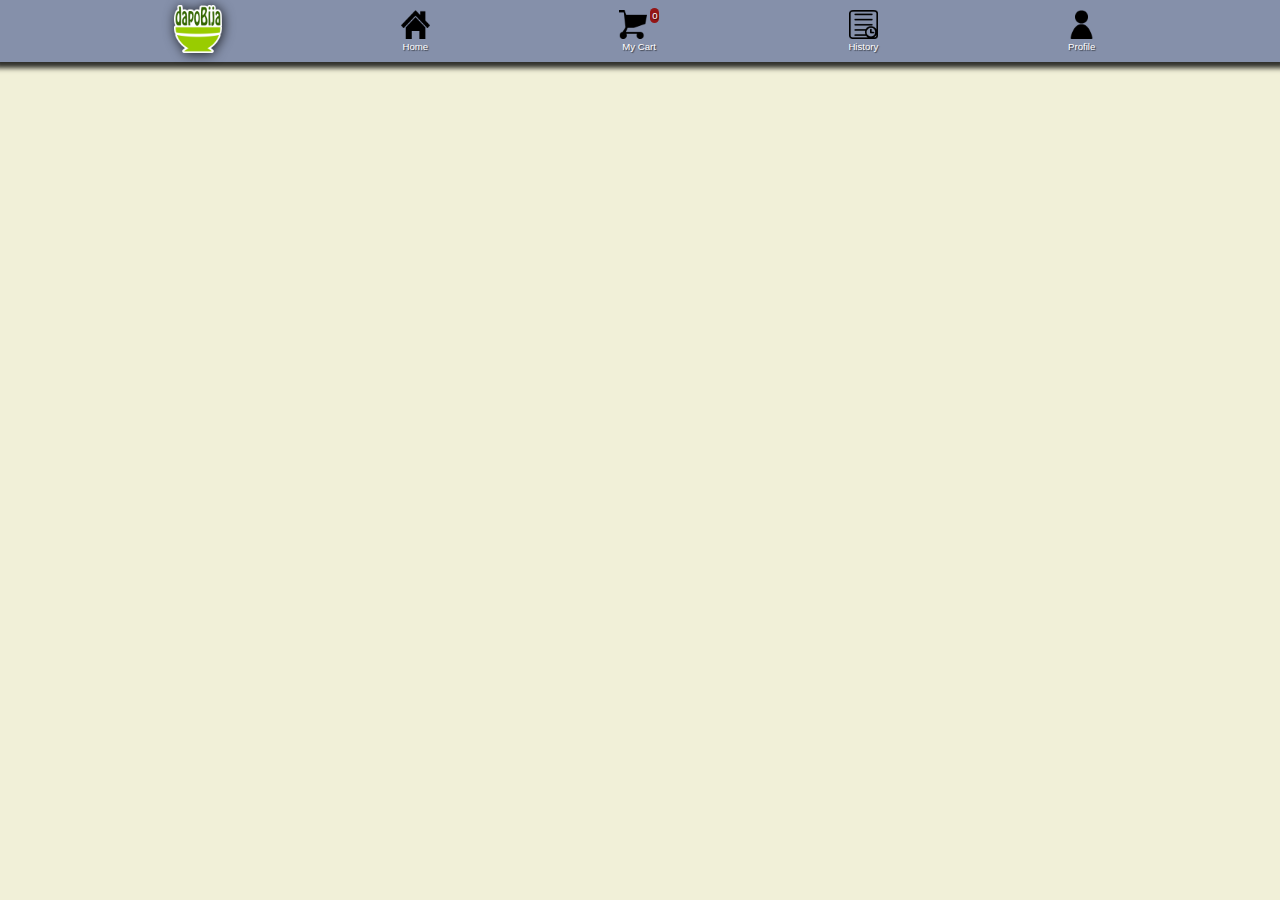
<file: index.html>
<!DOCTYPE html>
<html lang="en">
<head>
    <meta charset="UTF-8">
    <meta name="viewport" content="width=device-width, initial-scale=1.0">
    <title>index</title>
    <link rel="stylesheet" href="css/main.css">
    <script src="js/conn.js"></script>
    <script src="js/main.js"></script>
    <style>
        .theFlyers{
            width: 100%;
            box-shadow: 0px 0px 3px rgba(0,0,0,0.8);
            color: #b0bd88;
        }
    </style>
</head>
<body id="theBody">
    <header>
        <nav>
            <div id="logoContainer">
                <img id="theLogo" src="img/dapoBija.png">
            </div>
            <div class="navBtn" onclick="gotoPage('index.html')">
                <img class="navLogo" src="img/homeBtn.png">
                <div class="subBtn">Home</div>
            </div>
            <div class="navBtn" onclick="gotoPage('carts.html')">
                <img class="navLogo" src="img/cartBtn.png">
                <span id="cartNum" class="smlNum">0</span>
                <div class="subBtn">My Cart</div>
            </div>
            <div class="navBtn" onclick="gotoPage('history.html')">
                <img class="navLogo" src="img/historyBtn.png">
                <div class="subBtn">History</div>
            </div>
            <div class="navBtn" onclick="gotoPage('profile.html')">
                    <img class="navLogo" src="img/profileBtn.png">
                    <div class="subBtn">Profile</div>
                </div>
        </nav>
    </header>
    <div id="mainContainer">
        <div id="ads"></div>
    </div>
    <script>
        localStorage.removeItem("stall");
        function getFlyers(){
            xPost(
            processorLink,
            "mainContent=flyers&id=1",
            function(trig){
                var stalls = JSON.parse(trig);
                for(var rr = 1;rr<=Object.keys(stalls).length;rr++){
                _cr("ads","div","addsContainer"+rr);
                _cr("addsContainer"+rr,"h1","Ftitle"+rr);
                _("Ftitle"+rr).innerText = stalls[rr].name;
                _cr("addsContainer"+rr,"img","theFlyers"+rr);
                _("theFlyers"+rr).setAttribute("class", "theFlyers");
                _("theFlyers"+rr).src = imgLink + "flyers/" + stalls[rr].links;
                _cr("addsContainer"+rr,"input","gotoFlyers"+rr);
                _("gotoFlyers"+rr).setAttribute("value", "Go to This Stall");
                _("gotoFlyers"+rr).setAttribute("class", "btn");
                _("gotoFlyers"+rr).setAttribute("onclick", "gotoStall('main.html','"+stalls[rr].id+"')");
                }
            }
        )
        }
        getFlyers();
        function updateCart(){
    if(localStorage.getItem("carts")){
        var a = JSON.parse(localStorage.getItem("carts"));
        _("cartNum").innerText = Object.keys(a["orders"]).length;
        }
    }
    updateCart();
    </script>
    <footer>
    </footer>
</body>
</html>
</file>
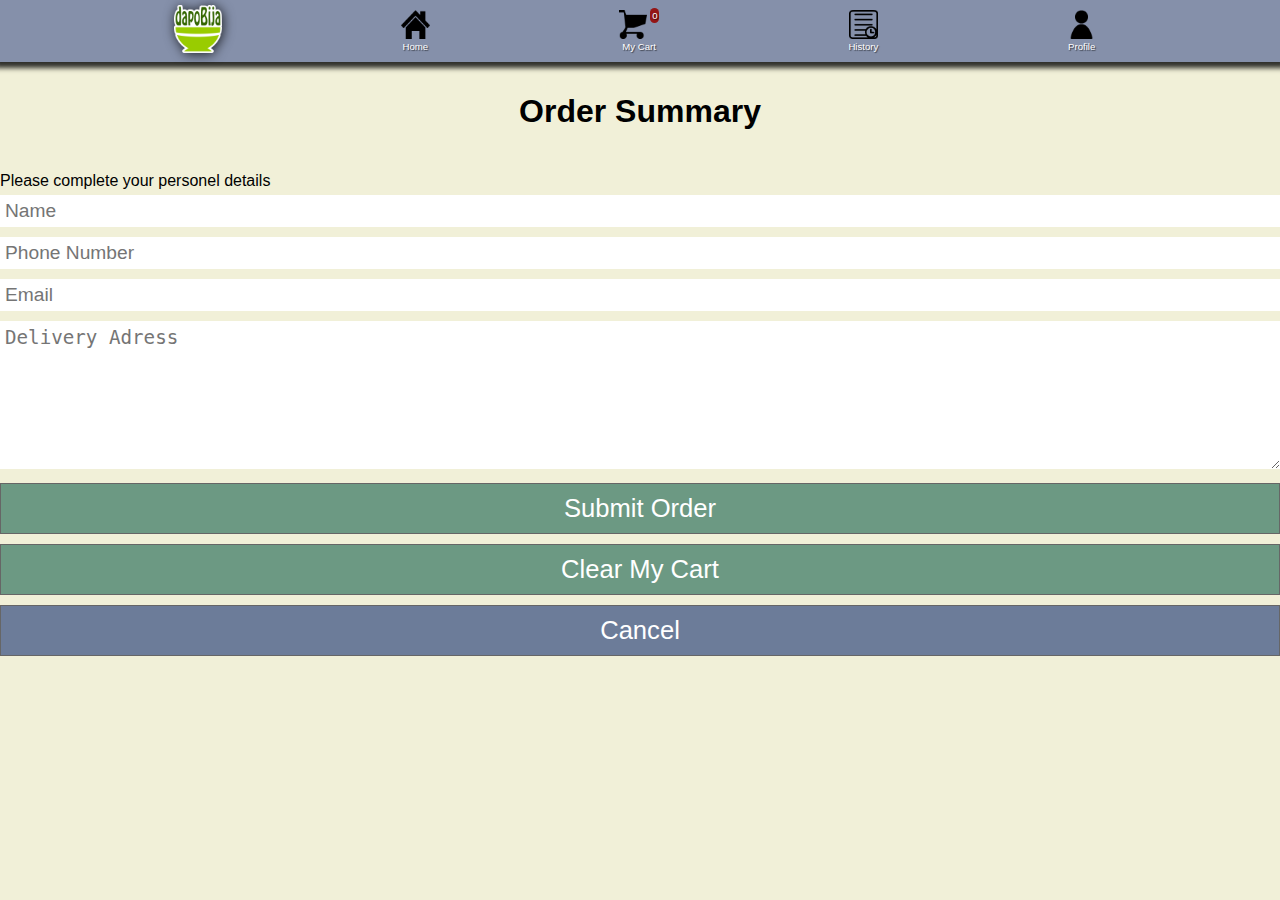
<file: carts.html>
<!DOCTYPE html>
<html lang="en">
<head>
    <meta charset="UTF-8">
    <meta name="viewport" content="width=device-width, initial-scale=1.0">
    <title>carts</title>
    <link rel="stylesheet" href="css/main.css">
    <script>window.name = "cart";</script>
    <script src="js/conn.js"></script>
    <script src="js/main.js"></script>
    <style>
        table{
            table-layout: auto;
        }
        tr td:nth-child(3), tr td:nth-child(5) {
            text-align: right;
        }
        #orderTable{
            border-collapse: collapse;
            width: 100%;
            padding: 5px;
        }
        #orderTable th{
            text-align: center;
            padding: 3px 5px;
            font-size: 0.8rem;
            background: #bbb;
        }
        #userDetails_form{
            color: #000;
            padding: 5px;
            margin: 8px;
        }
        #listContainer{
            padding: 5px;
            margin: 5px;
        }
        .orderLst_td{
            font-size: 0.8rem;
            text-align: left;
            background: rgb(255, 255, 255);
        }
        .prdtQty{
            text-align: center;
        }
        .subTotal{
            text-align: right;
            font-size: 1rem;
            border-bottom: 1px solid #000;
            border-top: 1px solid #666;
            background: rgb(255, 255, 255);
        }
        .opt_td{
            font-size: 0.6rem;
            text-align: left;
            background: rgb(255, 255, 255);
        }
        .optQty{
            text-align: center;
        }
        .gTotal{
            font-size: 1.8rem;
            text-align: right;
            border-bottom: 5px solid #666;
        }
        .cancelOrder{
            padding: 5px;
            font-size: 0.8rem;
            background: rgb(255, 255, 255);
        }
        .cancelBtn{
            border-radius: 5px;
            background: #f1b1b1;
            box-shadow: 0px 0px 3px 1px rgba(0,0,0,0.8);
            padding: 5px;
        }
        .cancelDIV{
            width: 100%;
            display: flex;
            justify-content: flex-end;
            padding: 5px;
        }
        .saperateBar{
            border-bottom: 2px solid #000;
        }
    </style>
</head>
<body>
    <header>
        <nav>
            <div id="logoContainer">
                <img id="theLogo" src="img/dapoBija.png">
            </div>
            <div class="navBtn" onclick="gotoPage('index.html')">
                <img class="navLogo" src="img/homeBtn.png">
                <div class="subBtn">Home</div>
            </div>
            <div class="navBtn" onclick="gotoPage('carts.html')">
                <img class="navLogo" src="img/cartBtn.png">
                <span id="cartNum" class="smlNum">0</span>
                <div class="subBtn">My Cart</div>
            </div>
            <div class="navBtn" onclick="gotoPage('history.html')">
                <img class="navLogo" src="img/historyBtn.png">
                <div class="subBtn">History</div>
            </div>
            <div class="navBtn" onclick="gotoPage('profile.html')">
                    <img class="navLogo" src="img/profileBtn.png">
                    <div class="subBtn">Profile</div>
                </div>
            
        </nav>
    </header>
    <div id="mainContainer">
        <h1>Order Summary</h1>
        <div id="listContainer">
            <div id="listTables"></div>
            <div id="delivery"></div>
            <div id="listContainerGtotal"></div>
        </div>
        <div id="userDetail">
            <div id="caption1_form">Please complete your personel details</div>
            <input type="text" id="userName" name="userName" placeholder="Name">
            <input type="text" id="phone" name="phone" placeholder="Phone Number">
            <input type="text" id="email" name="email" placeholder="Email">
            <textarea id="address" name="address" rows="6" placeholder="Delivery Adress"></textarea>
            <input type="button" id="submit_order" name="submit_order" value="Submit Order" class="btn" onclick="submitOrder()">
            <input type="button" id="clearCart" name="clearCart" value="Clear My Cart" class="btn" onclick="clearCart()">
            <input class="btn cancel" type="button" value="Cancel" id="cancel" name="cancel" onclick="gotoPage('index.html')">
            <input type="hidden" id="orderList" name="orderList" >
        </div>
    </div>
<script>
var lStore = JSON.parse(localStorage.getItem("carts"));
var userData = JSON.parse(localStorage.getItem("user"));
_("userName").value = userData.username;
_("phone").value = userData.contactNum;
_("email").value = userData.email;
_("address").value = userData.address;
var localFile = localStorage.getItem("carts");
_cr("listContainerGtotal","div","gTotal");
 function listingOrder(){
    if(Object.keys(JSON.parse(localFile).orders).length){
    var cartXproduct = "cart="+localFile;
    xPost(processorLink,
    cartXproduct,
    function(trig){
        var JcartLS = JSON.parse(localFile);
        var JcartXP = JSON.parse(trig);

        _cr("listTables","table","orderTable");
        
        
        for(var ordLst = 1; ordLst<=Object.keys(JcartXP).length;ordLst++){
        var countItem = 0;
        var countOpt = 0;
            var prdtPrice = JcartXP[ordLst]["price"];
            var prdtQty = JcartLS["orders"][ordLst]["qty"];
            
            _cr("orderTable","tr","tr-1"+ordLst);
            _cr("tr-1"+ordLst,"td","td-1"+ordLst);
            _("td-1"+ordLst).innerHTML = '&nbsp';
            _("td-1"+ordLst).setAttribute("class", "saperateBar");
            _("td-1"+ordLst).setAttribute("colspan", "5");
            
            _cr("orderTable","tr","tr0h"+ordLst);
            _cr("tr0h"+ordLst,"th","td1h"+ordLst);
            _("td1h"+ordLst).innerHTML = "Product ID";
            _cr("tr0h"+ordLst,"th","td2h"+ordLst);
            _("td2h"+ordLst).innerHTML = "Product Name";
            _cr("tr0h"+ordLst,"th","td3h"+ordLst);
            _("td3h"+ordLst).innerHTML = "Unit Price";
            _cr("tr0h"+ordLst,"th","td4h"+ordLst);
            _("td4h"+ordLst).innerHTML = "Qty";
            _cr("tr0h"+ordLst,"th","td5h"+ordLst);
            _("td5h"+ordLst).innerHTML = "Total";
            
            _cr("orderTable","tr","tr1"+ordLst);
            _cr("tr1"+ordLst,"td","td1"+ordLst);
            _("td1"+ordLst).setAttribute("class","orderLst_td");
            _("td1"+ordLst).innerHTML = JcartXP[ordLst]["productID"];
            _cr("tr1"+ordLst,"td","td2"+ordLst);
            _("td2"+ordLst).setAttribute("class","orderLst_td");
            _("td2"+ordLst).innerHTML = JcartXP[ordLst]["productName"];
            _cr("tr1"+ordLst,"td","td3"+ordLst);
            _("td3"+ordLst).setAttribute("class","orderLst_td");
            _("td3"+ordLst).innerHTML = numRM(prdtPrice);
            _cr("tr1"+ordLst,"td","td4"+ordLst);
            _("td4"+ordLst).setAttribute("class","orderLst_td prdtQty");
            _("td4"+ordLst).innerHTML = prdtQty;
            _cr("tr1"+ordLst,"td","td5"+ordLst);
            _("td5"+ordLst).setAttribute("class","orderLst_td");
            _("td5"+ordLst).innerHTML = numRM(prdtPrice * prdtQty);
            countItem += Number(prdtPrice) * Number(prdtQty);
            if(JcartXP[ordLst]["opt"] != "false"){
                for(var t = 1;t<=Object.keys(JcartXP[ordLst]["opt"]).length;t++){
                    var optPrice = JcartXP[ordLst]["opt"][t]["price"];
                    var optQty = JcartLS["orders"][ordLst]["opt"][t]["optQty"];
                    var optID = JcartLS["orders"][ordLst]["opt"][t]["optID"];
                    _cr("orderTable","tr","tr"+"-opt"+t+optID);
                    _cr("tr"+"-opt"+t+optID,"td","td1"+"-opt"+t+optID);
                    _("td1"+"-opt"+t+optID).setAttribute("class","opt_td");
                    _("td1"+"-opt"+t+optID).innerHTML = "";
                    _cr("tr"+"-opt"+t+optID,"td","td2"+"-opt"+t+optID);
                    _("td2"+"-opt"+t+optID).setAttribute("class","opt_td");
                    _("td2"+"-opt"+t+optID).innerHTML = JcartXP[ordLst]["opt"][t]["optionName"];
                    _cr("tr"+"-opt"+t+optID,"td","td3"+"-opt"+t+optID);
                    _("td3"+"-opt"+t+optID).setAttribute("class","opt_td");
                    _("td3"+"-opt"+t+optID).innerHTML = numRM(optPrice);
                    _cr("tr"+"-opt"+t+optID,"td","td4"+"-opt"+t+optID);
                    _("td4"+"-opt"+t+optID).setAttribute("class","opt_td optQty");
                    _("td4"+"-opt"+t+optID).innerHTML = optQty;
                    _cr("tr"+"-opt"+t+optID,"td","td5"+"-opt"+t+optID);
                    _("td5"+"-opt"+t+optID).setAttribute("class","opt_td");
                    _("td5"+"-opt"+t+optID).innerHTML = numRM(optPrice * optQty);
                    countOpt += optPrice * optQty;
                }
                
            }
        
        _cr("orderTable","tr","tr6"+ordLst);
        _cr("tr6"+ordLst,"td","td6"+ordLst);
        _("td6"+ordLst).setAttribute("colspan", "5");
        _("td6"+ordLst).setAttribute("class", "subTotal");
        _("td6"+ordLst).innerHTML = numRM(countItem + countOpt);

        _cr("orderTable","tr","tr01"+ordLst);
        _cr("tr01"+ordLst,"td","td01"+ordLst);
        _("td01"+ordLst).setAttribute("class", "cancelOrder");
        _("td01"+ordLst).setAttribute("colspan", "5");
        _cr("td01"+ordLst,"div","cancelDIV"+ordLst);
        _("cancelDIV"+ordLst).setAttribute("class", "cancelDIV");
        _cr("cancelDIV"+ordLst,"div","cancelOrder"+ordLst);
        _("cancelOrder"+ordLst).innerHTML = 'Remove';
        _("cancelOrder"+ordLst).setAttribute("class", "cancelBtn");
        _("cancelOrder"+ordLst).setAttribute("onclick","removeList("+ordLst+")");
        }
        var GrandTot = 0;
        for(var ot=1; ot<= Object.keys(JcartXP).length; ot++){
            GrandTot += parseFloat(_("tr6"+ot).innerText.split(" ")[1]);
        }
        _cr("orderTable","tr","tr-1"+ordLst);
        _cr("tr-1"+ordLst,"td","td-1"+ordLst);
        _("td-1"+ordLst).innerHTML = '&nbsp';
        _("td-1"+ordLst).setAttribute("class", "saperateBar");
        _("td-1"+ordLst).setAttribute("colspan", "5");

        
        gTotal.setAttribute("class", "gTotal");
        gTotal.innerHTML = numRM(GrandTot);
        deliveryFees();
    });
    }else{
    listContainer.innerHTML = "Your Cart is empty.";
    userDetail.style.display = "none";
    }
    
}
listingOrder();
function removeList(listNum){
    var n = JSON.parse(localStorage.getItem("carts"));
    var totalList = Object.keys(n.orders).length;
    for(var fs=1;fs<=totalList;fs++){
        if(fs == listNum){
            delete n.orders[listNum];
        }
    }
    for(var db=listNum;db <= Object.keys(n.orders).length;db++){
        n.orders[db] = n.orders[db+1];
    }
    localStorage.setItem("carts",JSON.stringify(n));
    location.reload();
}
function updateCart(){
    if(localStorage.getItem("carts")){
        var a = JSON.parse(localStorage.getItem("carts"));
        _("cartNum").innerText = Object.keys(a["orders"]).length;
    }
}
updateCart();
function clearCart(){
    localStorage.removeItem("carts");
    location.reload();
}
function submitOrder(){

    if(userName.value == "" || phone.value == "" || address.value == ""){
        alert("Pleae complete the form.\nThank you.");
    }else{
    lStore["username"] = userName.value;
    lStore["contactNum"] = phone.value;
    lStore["email"] = email.value;
    lStore["address"] = address.value;
    lStore["idKey"] = userData.idKey;
    lStore["dateOrder"] = todayDate;
    lStore["timeOrder"] = todayTime;
    var orderSubmit = "submit_order="+JSON.stringify(lStore);
    xPost(processorLink,
    orderSubmit,
    function(trig){
        if(trig == "true"){
            localStorage.removeItem("carts");
            userData.username = _("userName").value;
            userData.address = _("address").value;
            userData.contactNum = _("phone").value;
            userData.email = _("email").value;
            localStorage.setItem("user",JSON.stringify(userData));
            alert("Your Order has been submitted to the system. Thank you.");
            window.location.href = "history.html";
        }else{
            alert("Order Submission failed.");
        }
    }
    )
}
}

function deliveryFees(){
    var lgg = JSON.parse(localStorage.getItem("carts"));
    var yss = 0;
    for(var ij=1;ij<=Object.keys(lgg.orders).length;ij++){
        yss += parseFloat(lgg.orders[ij].qty);
    }
    var dG = parseFloat(_("gTotal").innerText.split(" ")[1]);
    console.log(_("gTotal").innerHTML);
    if(yss < 3){
            _cr("delivery","div","deliveryFee");
            _("deliveryFee").innerHTML = "Delivery Fee = RM3.00";
            _("gTotal").innerText = numRM(dG + 3);
    }
    if(yss >= 3){
        _("deliveryFee").innerHTML = "";
    } 
}
    </script>
</body>
</html>
</file>
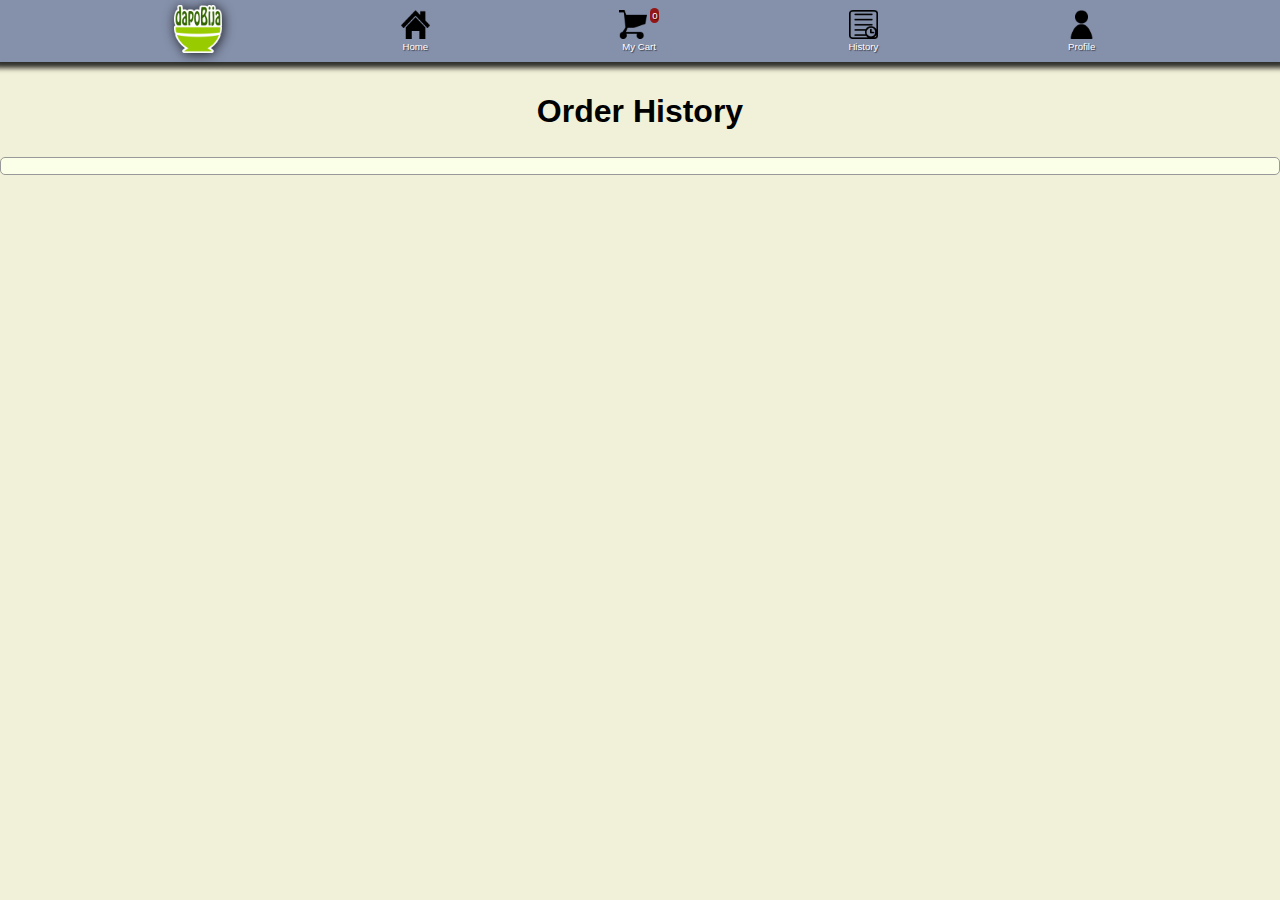
<file: history.html>
<!DOCTYPE html>
<html lang="en">
<head>
    <meta charset="UTF-8">
    <meta name="viewport" content="width=device-width, initial-scale=1.0">
    <title>History</title>
    <link rel="stylesheet" href="css/main.css">
    <script>window.name = "cart";</script>
    <script src="js/conn.js"></script>
    <script src="js/main.js"></script>
    <style>
        
        
        #listContainer{
            display: flex;
            flex-direction: column;
            padding: 8px;
            margin: 5px;
            border: solid 1px #999;
            
            background: #fcffe8;
            border-radius: 5px;
            width: 100%;
            
        }
        .tables{
            table-layout: fixed;
            background: rgb(245, 245, 236);
            margin: 8px 0px;
            box-shadow: 0px 0px 5px 3px rgba(0,0,0,0.5);
            border-collapse: collapse;
            border-radius: 10px;
        }
        tr td:nth-child(4){
            text-align: center;
        }
        tr td:nth-child(3), tr td:nth-child(5) {
            text-align: right;
            background: rgb(223, 223, 214);
        }
        .tr1{
            font-size: 1rem;
            
        }
        .tr1 td h2{
            background: rgb(15, 15, 15);
            color: #fff;
            padding: 5px 10px;
            margin: 3px 0px;
            border-radius: 10px;
        }
        .tr2{
            background: rgb(116, 116, 116);
            color: rgb(255, 255, 255);
        }
        .tr2a{
            font-size: 0.8rem;
            background: rgb(218, 218, 218);
        }
        .tr3{
            border-top: 1px solid #999;
        }
        .tr3td4{
            text-align: center;
        }
        .tr4{
            font-size: 0.8rem;
            padding-left: 1rem;
        }
        .tr5{
            font-size: 0.8rem;
            
        }
        .tr5 {
            
        }
        .tr6{
            font-size: 1.2rem;
            text-align: right;
            border-top: 1px solid #000;
            border-bottom: 1px solid #000;
        }
        .tr7 td{
            text-align: center;
            font-size: 1.6rem;
            border-radius: 0px 0px 10px 10px;
        }
    </style>
</head>
<body>
    <header>
        <nav>
            <div id="logoContainer">
                <img id="theLogo" src="img/dapoBija.png">
            </div>
            <div class="navBtn" onclick="gotoPage('index.html')">
                <img class="navLogo" src="img/homeBtn.png">
                <div class="subBtn">Home</div>
            </div>
            <div class="navBtn" onclick="gotoPage('carts.html')">
                <img class="navLogo" src="img/cartBtn.png">
                <span id="cartNum" class="smlNum">0</span>
                <div class="subBtn">My Cart</div>
            </div>
            <div class="navBtn" onclick="gotoPage('history.html')">
                <img class="navLogo" src="img/historyBtn.png">
                <div class="subBtn">History</div>
            </div>
            <div class="navBtn" onclick="gotoPage('profile.html')">
                    <img class="navLogo" src="img/profileBtn.png">
                    <div class="subBtn">Profile</div>
                </div>
            
        </nav>
    </header>
    <div id="mainContainer">
        <h1>Order History</h1>
        <div id="listContainer">
        </div>
        </div>
    </div>
    <script>
        
        function popup(induk){
        var st_1 = "top:0px;left:0px;position:absolute;width:100%;height:100%;background:#000;";
        st_1 += "display:flex;align-items:center;justify-content:center;";
        var st_2 = "background:#bfe7bb;width:95%;padding:10px;";
        _cr(induk,"div","popBg");
        _cr("popBg","div","popup");
        _("popBg").setAttribute("style",st_1);
        _("popup").setAttribute("style",st_2);
        }
        var sendH = JSON.parse(localStorage.getItem("user"));
        var Ppost = "history";
        Ppost += "&userID="+sendH.userID;
        Ppost += "&";
        Ppost += "idKey="+sendH.idKey;
        var dd=0;
        xPost(
            processorLink,
            Ppost,
            function(trig){
                _("listContainer").innerHTML = trig;
            }) 
        function payNow(tkn,d){
            
            var tt = {"tkn":tkn,"d":d};
            localStorage.setItem("pay", JSON.stringify(tt));
            gotoPage('payment.html')
        }
        function updateCart(){
        if(localStorage.getItem("carts")){
            var a = JSON.parse(localStorage.getItem("carts"));
            _("cartNum").innerText = Object.keys(a["orders"]).length;
        }
        }
        updateCart();
    </script>
    
</body>
</html>
</file>
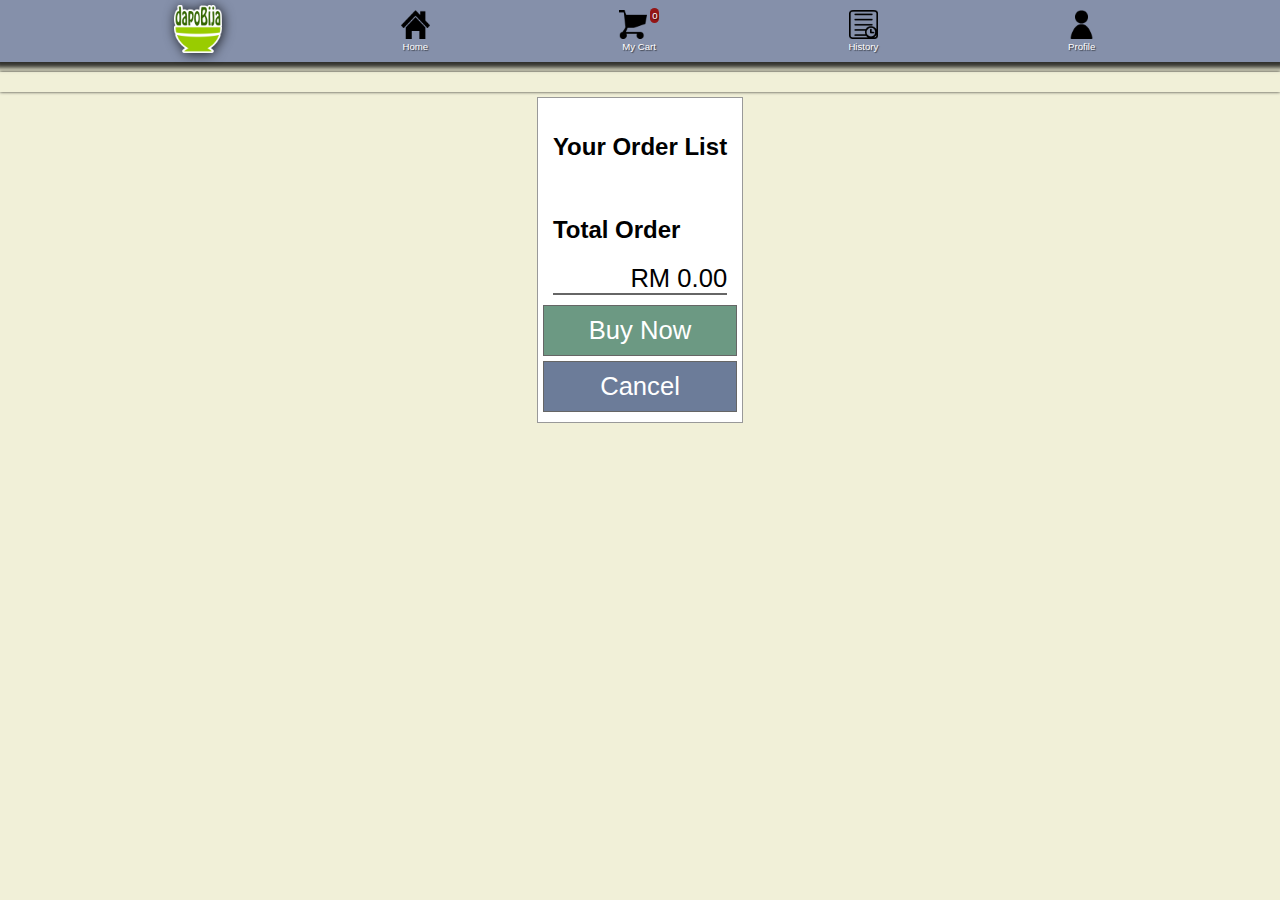
<file: main.html>
<!DOCTYPE html>
<html lang="en">
<head>
    <meta charset="UTF-8">
    <meta name="viewport" content="width=device-width, initial-scale=1.0">
    <title>Stall</title>
    <link rel="stylesheet" href="css/main.css">
    <script src="js/conn.js"></script>
    <script src="js/main.js"></script>
    <script>window.name = "index";</script>
    <style>
        #theFlyers{
            width: 100%;
            padding: 10px;
            box-shadow: 0px 0px 3px rgba(0,0,0,0.8);
        }
        #theOrder{
            padding:5px;
            margin: 5px;
            border: solid 1px #999;
            background:#fff;
        }
        #orderList{
            padding:5px;
            margin: 5px;
            
            background:#fff;
        }
        #totalOrder{
            padding:5px;
            margin: 5px;
            background:#fff;
        }
    </style>
</head>
<body id="theBody">
    <header>
        <nav>
            <div id="logoContainer">
                <img id="theLogo" src="img/dapoBija.png">
            </div>
            <div class="navBtn" onclick="gotoPage('index.html')">
                <img class="navLogo" src="img/homeBtn.png">
                <div class="subBtn">Home</div>
            </div>
            <div class="navBtn" onclick="gotoPage('carts.html')">
                <img class="navLogo" src="img/cartBtn.png">
                <span id="cartNum" class="smlNum">0</span>
                <div class="subBtn">My Cart</div>
            </div>
            <div class="navBtn" onclick="gotoPage('history.html')">
                <img class="navLogo" src="img/historyBtn.png">
                <div class="subBtn">History</div>
            </div>
            <div class="navBtn" onclick="gotoPage('profile.html')">
                    <img class="navLogo" src="img/profileBtn.png">
                    <div class="subBtn">Profile</div>
                </div>
            
        </nav>
    </header>
    <div id="mainContainer">
        <div id="ads"></div>
    <img id="theFlyers">
    <div id="order">
        <div id="theOrder" class="theOrder">
            <div id="orderList">
                <h2>Your Order List</h2>
            </div>
            <div id="totalOrder">
                <h2>Total Order</h2>
                <div id="delivery"></div>
            </div>
            <div class="btn" id="confirmOrder" onclick="addCart()">Buy Now</div>
            <div class="btn cancel" id="cancels" onclick="gotoPage('index.html')">Cancel</div>
        </div>
        <div id="input"></div>
        
    </div>
    <script>
        function getFlyers(){
            var ttg = "mainContent=stall";
            ttg += "&";
            ttg += "stallNum="+localStorage.getItem("stall");
            xPost(
                processorLink,
                ttg,
                function(trig){
                    _("theFlyers").src = imgLink + "flyers/" + trig;
                }
            )
        
        }
        getFlyers();
        function getProduct(){
            _cr("order","style","inputStyle");
            _("inputStyle").innerHTML = "#input{padding:10px;display:flex;flex-direction:column;justify-content:space-between;}";
            _("inputStyle").innerHTML += "#input {padding:10px;margin:5px 10px;border-radius:5px;font-size:1rem;}";
            _("inputStyle").innerHTML += ".item-div{background:#efefef;display:flex;flex-direction:column;padding:5px;margin:5px 10px;border:solid 1px #000;box-shadow:0px 0px 10px 1px rgba(0,0,0,0.6);}";
            _("inputStyle").innerHTML += ".itemName{font-size:1.5rem}";
            _("inputStyle").innerHTML += ".itemPrice{font-size:1.2rem}";
            _("inputStyle").innerHTML += ".order{box-shadow:0px 0px 10px 1px rgba(0,0,0,0.6);display:flex;flex-direction:column;margin:5px 0px;padding:5px;border:solid 1px #666;border-radius:5px;}";
            //_("inputStyle").innerHTML += ".orderContainer{display:flex;justify-content:space-between;padding:5px;font-size:1.2rem}";
            _("inputStyle").innerHTML += ".cancelOrder{display:flex;justify-content:flex-end;margin-bottom:5px;}";
            _("inputStyle").innerHTML += ".orderListCont{margin:5px 0px;padding:5px;font-size:1.6rem}";
            _("inputStyle").innerHTML += ".optionsContMain{width:100%}";
            _("inputStyle").innerHTML += ".optionsCont,.orderContainer{font-size:1rem;display:flex;justify-content:space-between;margin:5px 10px;padding:5px;border-bottom:solid 2px #999;color:#000;}";
            _("inputStyle").innerHTML += ".options, .orderQty-div{background:#000;margin:0px 5px;padding:0px 5px;border-radius:10px;color:#fff;}";
            _("inputStyle").innerHTML += ".selectOpt{padding:10px;margin-top:5px;background:#c0d8cc;}";
            _("inputStyle").innerHTML += ".avail{padding:5px;margin-top:8px;font-size:1.2rem;}";
            _("inputStyle").innerHTML += ".optSel{margin:5px;padding:5px;background:#999;cursor:pointer;}";
            _("inputStyle").innerHTML += ".removeOrderBtn{box-shadow:0px 0px 10px 1px rgba(0,0,0,0.6);border:solid 1px #000;text-align:center;margin:5px;padding:5px;background:#bbb;cursor:pointer;border-radius:5px;}";
            _("inputStyle").innerHTML += ".addOrderBtn{box-shadow:0px 0px 10px 1px rgba(0,0,0,0.6);border:solid 1px #000;text-align:center;margin:5px;padding:5px;background:#bbb;cursor:pointer;border-radius:5px;}";
            _("inputStyle").innerHTML += ".addMinusBtn{display:flex;justify-content:flex-start;}";
            _("inputStyle").innerHTML += ".optSubTotal,.orderContainerTotal{display:flex;justify-content:flex-end;font-size:1.6rem;border-bottom:2px solid #666;}";
            _("inputStyle").innerHTML += ".productImg{width:100%;}";
            
                    
            xPost(
            processorLink,
            "mainContent=product&flyersID="+localStorage.getItem("stall"),
                function(trig){
                var jsonData = JSON.parse(trig);
                
                    var JsonDataLength = parseInt(jsonData[1]["id"]) + parseInt(Object.keys(jsonData).length);
                    for(var ts=1;ts<=Object.keys(jsonData).length;ts++){
                        _cr("input","div","item-div"+ts);
                        _("item-div"+ts).setAttribute("class","item-div");
                        
                        _cr("item-div"+ts,"div","itemDetail"+ts);

                        _cr("itemDetail"+ts,"img","productImg"+ts);
                        _("productImg"+ts).setAttribute("src",imgLink + "product/1/" +jsonData[ts]["img"]);
                        _("productImg"+ts).setAttribute("class","productImg")

                        _cr("itemDetail"+ts,"div","itemName"+ts);
                        _("itemName"+ts).setAttribute("class","itemName");
                        _("itemName"+ts).innerText = jsonData[ts]["name"];

                        var var_itemPrice = jsonData[ts]["price"];
                        if(var_itemPrice == ""){
                            var_itemPrice = 0;
                        }
                        _cr("itemDetail"+ts,"div","itemPrice"+ts);
                        _("itemPrice"+ts).setAttribute("class","itemPrice");
                        _("itemPrice"+ts).innerHTML = numRM(var_itemPrice);
                        
                        _cr("itemDetail"+ts,"div","itemDesc"+ts);
                        _("itemDesc"+ts).setAttribute("class","itemDesc");
                        _("itemDesc"+ts).innerText = jsonData[ts]["description"];

                        var selOpt = "false";
                        if(jsonData[ts]["option"] != ""){
                            
                            _cr("item-div"+ts,"div","label"+ts);
                            _("label"+ts).setAttribute("class","avail");

                            _("label"+ts).innerText = "Available Option : ";
                            _cr("item-div"+ts,"div","selectOpt"+ts);
                            _("selectOpt"+ts).setAttribute("class","selectOpt");

                            for(var yt=1;yt<=Object.keys(jsonData[ts]["option"]).length;yt++){
                                var optPrice = jsonData[ts]["option"][yt]["optPrice"]
                                if(optPrice == ""){
                                    optPrice = 0;
                                }
                                _cr("selectOpt"+ts,"div", "opts-"+ts+"-"+yt);
                                _("opts-"+ts+"-"+yt).setAttribute("class","opts");
                                _("opts-"+ts+"-"+yt).innerText = jsonData[ts]["option"][yt]["optName"];

                                _cr("selectOpt"+ts,"div", "optsPrice-"+ts+"-"+yt);
                                _("optsPrice-"+ts+"-"+yt).innerText = numRM(optPrice);

                                _cr("selectOpt"+ts,"input","qtyOpts"+ts+"-"+yt);
                                _("qtyOpts"+ts+"-"+yt).setAttribute("placeholder","Order Quantity");
                                _("qtyOpts"+ts+"-"+yt).setAttribute("type","number");

                                
                                _cr("selectOpt"+ts,"div","addMinusBtn"+ts+"-"+yt);
                                _("addMinusBtn"+ts+"-"+yt).setAttribute("class", "addMinusBtn");

                                _cr("addMinusBtn"+ts+"-"+yt,"div","addItem"+ts+"-"+yt);
                                _("addItem"+ts+"-"+yt).innerHTML = "Add Order";
                                _("addItem"+ts+"-"+yt).setAttribute("class", "addOrderBtn");
                                _("addItem"+ts+"-"+yt).setAttribute(
                                    "onclick",
                                    "addOrder('"+ts+"','"+_("qtyOpts"+ts+"-"+yt).value+"','"+yt+"','"+jsonData[ts]["option"][yt]["optID"]+"','"+jsonData[ts]["id"]+"')"
                                    );

                                _cr("addMinusBtn"+ts+"-"+yt,"div","minusItem"+ts+"-"+yt);
                                _("minusItem"+ts+"-"+yt).innerHTML = "Remove Order";
                                _("minusItem"+ts+"-"+yt).setAttribute("class", "removeOrderBtn");
                                _("minusItem"+ts+"-"+yt).setAttribute(
                                    "onclick",
                                    "minusOrder('"+ts+"','"+_("qtyOpts"+ts+"-"+yt).value+"','"+yt+"','"+jsonData[ts]["option"][yt]["optID"]+"','"+jsonData[ts]["id"]+"')"
                                    );
                            }
                        }else{

                        _cr("item-div"+ts,"input","qty"+ts);
                        _("qty"+ts).setAttribute("placeholder","Order Quantity");
                        _("qty"+ts).setAttribute("type","text");

                        _cr("item-div"+ts,"div","addMinusBtn"+ts);
                        _("addMinusBtn"+ts).setAttribute("class", "addMinusBtn");

                        _cr("addMinusBtn"+ts,"div","addItem"+ts);
                        _("addItem"+ts).innerHTML = "Add Order";
                        _("addItem"+ts).setAttribute("class", "addOrderBtn");
                        _("addItem"+ts).setAttribute(
                            "onclick",
                            "addOrder('"+ts+"','"+_("qty"+ts).value+"','"+selOpt+"','none','"+jsonData[ts]["id"]+"')"
                            );

                        _cr("addMinusBtn"+ts,"div","minusItem"+ts);
                        _("minusItem"+ts).innerHTML = "Remove Order";
                        _("minusItem"+ts).setAttribute("class", "removeOrderBtn");
                        _("minusItem"+ts).setAttribute(
                            "onclick",
                            "minusOrder('"+ts+"','"+_("qty"+ts).value+"','"+selOpt+"','none','"+jsonData[ts]["id"]+"')"
                            );
                        }
                    }
                }
            )
        }
        getProduct()
        _cr("totalOrder","div","grandTotal");
        _("grandTotal").setAttribute("class","orderContainerTotal");
        function addOrder(on,oqty,oOpt,optID,orderID){
            
            if(oqty == ""){oqty = 1;}
            if(!_("order"+on)){
                
                _cr("orderList","div","order"+on);
                _("order"+on).setAttribute("class","order");

                _cr("order"+on,"div","cancelOrder"+on);
                _("cancelOrder"+on).innerHTML = '<img width="20" height="20" src="img/xBtn.png">';
                _("cancelOrder"+on).setAttribute("class", "cancelOrder");
                _("cancelOrder"+on).setAttribute("onclick","cancelOrder("+on+")");

                _cr("order"+on,"input","orderID"+on);
                _("orderID"+on).setAttribute("value",orderID);
                _("orderID"+on).setAttribute("type","hidden");
                
                _cr("order"+on,"div","order-div"+on);
                _("order-div"+on).setAttribute("class","orderListCont");
                _("order-div"+on).innerHTML = _("itemName"+on).innerText;

                _cr("order"+on,"div","orderContainer"+on);
                _("orderContainer"+on).setAttribute("class","orderContainer");

                _cr("order"+on,"div","orderContainerTotal"+on);
                _("orderContainerTotal"+on).setAttribute("class","orderContainerTotal");
                _("orderContainerTotal"+on).innerHTML = numRM(oqty);

                _cr("orderContainer"+on,"div","order-unitPrice"+on);
                _("order-unitPrice"+on).innerHTML = _("itemPrice"+on).innerText;

                _cr("orderContainer"+on,"div","order-Times"+on);
                _("order-Times"+on).innerHTML = " X ";
                
                _cr("orderContainer"+on,"div","orderQty-div"+on);
                _("orderQty-div"+on).innerText = oqty;
                _("orderQty-div"+on).setAttribute("class", "orderQty-div");
                
                _cr("orderContainer"+on,"div","subOrder-total"+on);
            }else{
                    _("orderQty-div"+on).innerText = parseInt(_("orderQty-div"+on).innerText) + parseInt(oqty);
            }
            _("subOrder-total"+on).innerText = numRM(parseInt(_("order-unitPrice"+on).innerHTML.split(" ")[1]) * parseInt(_("orderQty-div"+on).innerText));
            _("orderContainerTotal"+on).innerHTML = _("subOrder-total"+on).innerText;

            if(oOpt != "false"){

                _("orderContainerTotal"+on).style.display = "none";
                if(!_("optionsContainer"+on)){
                    
                _cr("order"+on,"div","optionsContainer"+on);
                _("optionsContainer"+on).setAttribute("class", "optionsContMain");

                _cr("order"+on,"div","optSubTotal"+on);
                _("optSubTotal"+on).setAttribute("class", "optSubTotal");
                }
                if(!_("optSel"+on +"-"+ oOpt)){
                    _cr("optionsContainer"+on,"div","optionsContainer"+on +"-"+ oOpt);
                    _("optionsContainer"+on +"-"+ oOpt).setAttribute("class", "optionsCont");

                    _cr("optionsContainer"+on +"-"+ oOpt,"input","optID"+on +"-"+ oOpt);
                    _("optID"+on +"-"+ oOpt).setAttribute("value",optID);
                    _("optID"+on +"-"+ oOpt).setAttribute("type","hidden");

                    _cr("optionsContainer"+on +"-"+ oOpt,"div","optSelName"+on +"-"+ oOpt);
                    _("optSelName"+on +"-"+ oOpt).innerText = _("opts-"+on +"-"+ oOpt).innerText;
                    

                    _cr("optionsContainer"+on +"-"+ oOpt,"div","optSelPrice"+on +"-"+ oOpt);
                    _("optSelPrice"+on +"-"+ oOpt).innerText = _("optsPrice-"+on+"-"+oOpt).innerText;

                    _cr("optionsContainer"+on +"-"+ oOpt,"div","optSelTimes"+on +"-"+ oOpt);
                    _("optSelTimes"+on +"-"+ oOpt).innerText = "X";

                    _cr("optionsContainer"+on +"-"+ oOpt,"div","optSel"+on +"-"+ oOpt);
                    _("optSel"+on +"-"+ oOpt).innerText = oqty;
                    _("optSel"+on +"-"+ oOpt).setAttribute("class", "options");

                    _cr("optionsContainer"+on +"-"+ oOpt,"div","optSelTotal"+on +"-"+ oOpt);
                }else{
                    _("optSel"+on +"-"+ oOpt).innerText = parseInt(_("optSel"+on +"-"+ oOpt).innerText) + parseInt(oqty);
                }
                _("optSelTotal"+on +"-"+ oOpt).innerText = numRM(_("optSelPrice"+on +"-"+ oOpt).innerText.split(" ")[1] * _("optSel"+on +"-"+ oOpt).innerText);
                var overAllOptTotal = 0;
                for(var qe=0;qe<_("optionsContainer"+on).childElementCount;qe++){
                    overAllOptTotal += parseFloat(_("optionsContainer"+on).children[qe].children[5].innerText.split(" ")[1]);
                }
                _("optSubTotal"+on).innerText = numRM(parseFloat(overAllOptTotal) + parseFloat(_("subOrder-total"+on).innerText.split(" ")[1]));
            }  
            countGT(); 
            recordCart();
            deliveryFee();
        }
        function minusOrder(mn,mqty,mOpt,optID,orderID){
            if(mqty == ""){mqty = 1;}
            if(_("order"+mn)){
                if(mOpt != "false"){
                    if(_("optSel"+mn +"-"+ mOpt)){
                        _("optSel"+mn +"-"+ mOpt).innerText = parseInt(_("optSel"+mn +"-"+ mOpt).innerText) - parseInt(mqty);
                        _("orderQty-div"+mn).innerText = parseInt(_("orderQty-div"+mn).innerText) - parseInt(mqty);
                        
                        _("optSelTotal"+mn +"-"+ mOpt).innerText = numRM(_("optSelPrice"+mn +"-"+ mOpt).innerText.split(" ")[1] * _("optSel"+mn +"-"+ mOpt).innerText);
                        _("subOrder-total"+mn).innerText = numRM(parseInt(_("order-unitPrice"+mn).innerHTML.split(" ")[1]) * parseInt(_("orderQty-div"+mn).innerText));

                        var overAllOptTotal = 0;
                        for(var qe=0;qe<_("optionsContainer"+mn).childElementCount;qe++){
                            overAllOptTotal += parseFloat(_("optionsContainer"+mn).children[qe].children[5].innerText.split(" ")[1]);
                        }
                        _("optSubTotal"+mn).innerText = numRM(parseFloat(overAllOptTotal) + parseFloat(_("subOrder-total"+mn).innerText.split(" ")[1]));

                        if(parseFloat(_("optSel"+mn +"-"+ mOpt).innerText) == 0){
                            _("optionsContainer"+mn +"-"+ mOpt).parentNode.removeChild(_("optionsContainer"+mn +"-"+ mOpt));
                        } 
                    }
                    if(parseFloat(_("orderQty-div"+mn).innerText) == 0){
                        _("order"+mn).parentNode.removeChild(_("order"+mn));
                    }
                }else{
                    _("orderQty-div"+mn).innerText = parseInt(_("orderQty-div"+mn).innerText) - parseInt(mqty);
                    _("subOrder-total"+mn).innerText = numRM(parseInt(_("order-unitPrice"+mn).innerHTML.split(" ")[1]) * parseInt(_("orderQty-div"+mn).innerText));
                    _("orderContainerTotal"+mn).innerHTML = _("subOrder-total"+mn).innerText;
                    if(parseFloat(_("orderContainerTotal"+mn).innerText.split(" ")[1]) == 0){
                        _("order"+mn).parentNode.removeChild(_("order"+mn));
                    }
                }
            }
            countGT();
            recordCart();
            deliveryFee();
        }
        function countGT(){
            var totGT = 0;
            var countOrder = _("orderList").children.length;
            for(var fr=1; fr<countOrder;fr++){
                var theOrder;
                if(_("orderList").children[fr].children[6] == null){
                    theOrder = parseFloat(_("orderList").children[fr].children[4].innerText.split(" ")[1]);
                }else{
                    theOrder = parseFloat(_("orderList").children[fr].children[6].innerText.split(" ")[1]);
                };
                totGT += theOrder;
            }
            _("grandTotal").innerText = numRM(totGT);
        }
        function cancelOrder(cw){
            var cr = _("order"+cw);
            cr.parentNode.removeChild(cr);
            countGT();
            recordCart();
            deliveryFee();
        }
        countGT();
        var j;
        function recordCart(){
            j = JSON.parse(localStorage.getItem("carts"));
            if(_("orderList").childElementCount == 1){dataStore ="{}"}else{
                    var totalOrder = _("orderList").childElementCount - 1;
                    var dataStore;
                    var pp = Object.keys(JSON.parse(localStorage.getItem("carts")).orders).length;
                    pp += 1;
                    for(var ls=1;ls<=totalOrder;ls++,pp++){
                        dataStore = '{';
                        dataStore += '"adsID":"'+localStorage.getItem("stall")+'",';
                        dataStore += '"productID":"'+orderList.children[ls].children[1].value+'",';
                        dataStore += '"qty":"'+orderList.children[ls].children[3].children[2].innerText+'",';
                        dataStore += '"opt":';
                            
                            if(orderList.children[ls].children[5] == null){
                                dataStore += '{}';
                            }else{
                                dataStore += '{';
                                var childCount = orderList.children[ls].children[5].childElementCount;
                                for(var lsO = 1;lsO<=childCount;lsO++){
                                    dataStore += '"'+lsO+'":';
                                    dataStore += '{';
                                        dataStore += '"optID":"'+orderList.children[ls].children[5].children[lsO-1].children[0].value+'",';
                                        dataStore += '"optQty":"'+orderList.children[ls].children[5].children[lsO-1].children[4].innerText+'"';
                                    dataStore += '}';
                                    if(lsO<childCount){                    
                                    dataStore += ',';
                                    }
                                }
                                dataStore += '}';
                            }
                            dataStore += '}';
                    
                        j.orders[pp] = JSON.parse(dataStore);
                    }
        }
        }
        function addCart(){
            if(_("orderList").childElementCount == 1){
                alert("Your order list is empty.  Please select your order. Thank you.");
            }else{
                    
                    localStorage.setItem("carts",JSON.stringify(j));
                    _("cartNum").innerText = Object.keys(j.orders).length;
                    window.location.href = "carts.html";
                }
        }
    function updateCart(){
    if(localStorage.getItem("carts")){
        var a = JSON.parse(localStorage.getItem("carts"));
        _("cartNum").innerText = Object.keys(a["orders"]).length;
        }
    }
    updateCart();
    function deliveryFee(){
        var delOrder = 0;
        var fhh = _("orderList").childElementCount;
        for(var ty=1;ty<_("orderList").childElementCount;ty++){
            delOrder += parseFloat(_("orderList").children[ty].children[3].children[2].innerText);
        }
        var dG = parseFloat(_("grandTotal").innerText.split(" ")[1]);
        if(delOrder < 3){
            _cr("delivery","div","deliveryFee");
            _("deliveryFee").innerHTML = "Delivery Fee = RM3.00";
            _("grandTotal").innerText = numRM(dG + 3);
            
        }
        if(delOrder >= 3){
            _("deliveryFee").innerHTML = "";
            
           
        } 
        if(fhh == 1){
            _("deliveryFee").innerHTML = "";
            _("grandTotal").innerText = numRM(0);
           
        } 
    }
    </script>
    <footer>
        
    </footer>
</body>
</html>
</file>
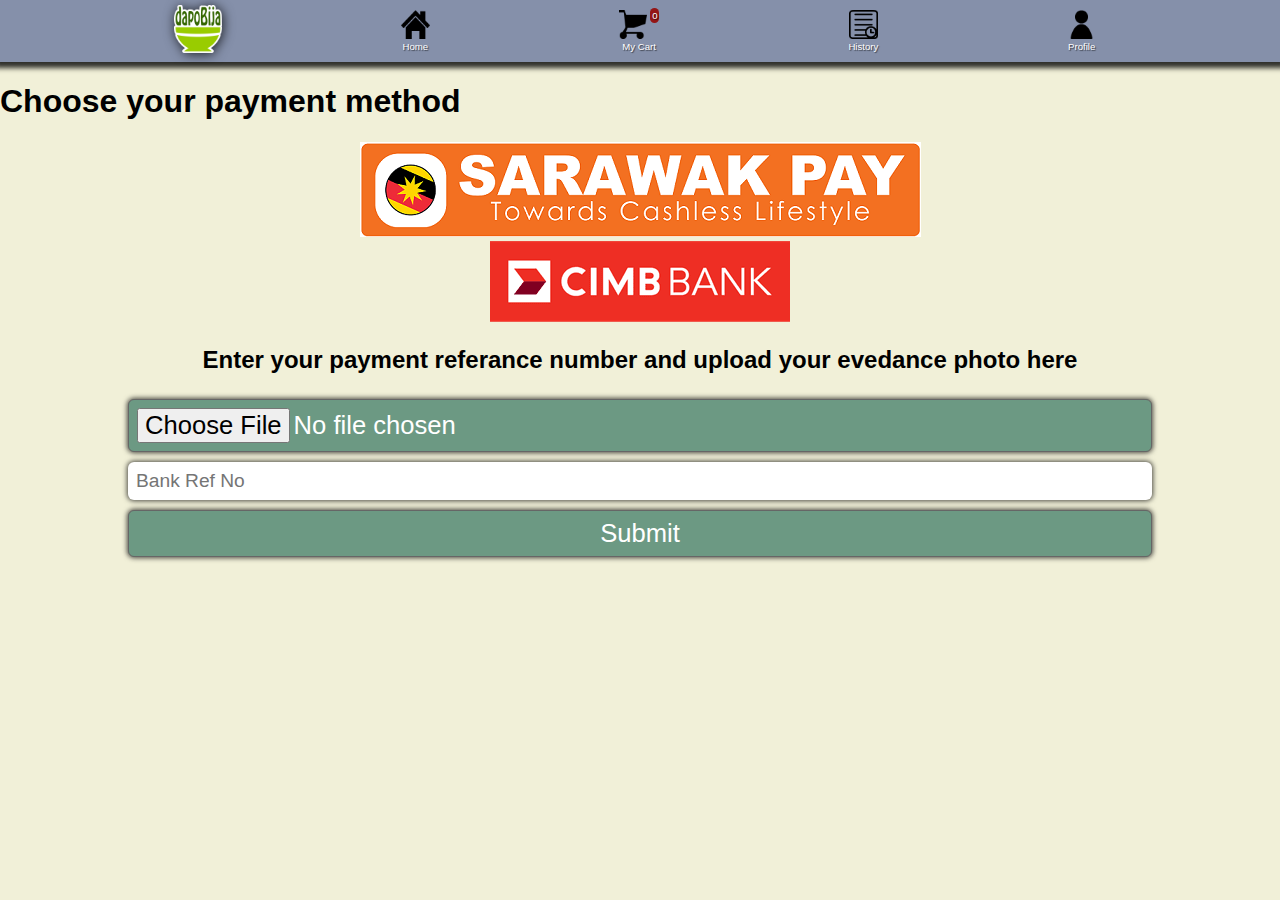
<file: payment.html>
<!DOCTYPE html>
<html lang="en">
<head>
    <meta charset="UTF-8">
    <meta name="viewport" content="width=device-width, initial-scale=1.0">
    <link rel="stylesheet" href="css/main.css">
    <title>Document</title>
    <script src="js/conn.js"></script>
    <script src="js/main.js"></script>
    <style>
        #upload input, #upload textarea{
            padding:8px;
            border-radius:6px;
            box-shadow: 0px 0px 5px 1px rgba(0,0,0,0.7);
            width: 80%;
        }
        #sPayQR{
            width: 70%;
        }#methodCont{
            width: 80%;
            display: flex;
            justify-content: center;
            flex-direction: column;
            align-items: center;
            text-align: center;
            padding: 5px;
            border: 1px solid #000;
            border-radius: 10px;
            box-shadow: 0px 0px 3px 1px rgba(0,0,0,0.8);
            background: #dbf788;
        }
        #CIMB span{
            font-size: 1rem;
        }
        #accNo{
            background: none;
            font-size: 2rem;
            text-align: center;
            color: black;
        }
        #choose, #upload{
            display: flex;
            flex-direction: column;
            justify-content: center;
            align-items: center;
        }
        .mets{
            width: 100%;
            display: flex;
            justify-content: center;
            flex-direction: column;
            align-items: center;
            padding-bottom: 10px;
        }
        .selIcon{
            width: 100%;
        }
        #sPayLogo{
            /* margin-right: 20px; */
        }
    </style>
</head>
<body>
    <header>
        <nav>
            <div id="logoContainer">
                <img id="theLogo" src="img/dapoBija.png">
            </div>
            <div class="navBtn" onclick="gotoPage('index.html')">
                <img class="navLogo" src="img/homeBtn.png">
                <div class="subBtn">Home</div>
            </div>
            <div class="navBtn" onclick="gotoPage('carts.html')">
                <img class="navLogo" src="img/cartBtn.png">
                <span id="cartNum" class="smlNum">0</span>
                <div class="subBtn">My Cart</div>
            </div>
            <div class="navBtn" onclick="gotoPage('history.html')">
                <img class="navLogo" src="img/historyBtn.png">
                <div class="subBtn">History</div>
            </div>
            <div class="navBtn" onclick="gotoPage('profile.html')">
                    <img class="navLogo" src="img/profileBtn.png">
                    <div class="subBtn">Profile</div>
                </div>
            
        </nav>
    </header>
<form action="https://nineat.000webhostapp.com/submitPay.php" method="POST" enctype="multipart/form-data" id="Form1" name="form1" >
    <h1>Choose your payment method</h1>
    <div id="choose">
        <div id="chooseSpay"><img id="sPayLogo" class="selIcon" src="img/spay.png" onclick="selected('sPay')"></div>
        <div id="chooseCIMB"><img id="CIMBLogo" class="selIcon" src="img/cimb.png" onclick="selected('cimb')"></div>
    
    <div id="methodCont">
        <div id="sPay" class="mets">
            <h2>Scan Sarawak Pay QR</h2>
            <img id="sPayQR" src="img/QRspay.png">
        </div>
        
        <div id="cimb" class="mets">
            <img id="CIMBLogo" src="img/cimbAccount.png">
            <!-- <div id="CIMB" class="CIMB btn" onclick="copyText(this.id)" > -->
                <!-- <input id="accNo" value="8603498005" type="text" disabled>
                <span>Click here to copy the Account Number</span> -->
            </div>
        </div>
    </div>
    </div>
    <div id="upload">
        <h2>Enter your payment referance number and upload your evedance photo here</h2>
        
        <input type="file" id="uploadFile"  name="uploadFile" class="btn">
        <input type="text" id="refNo" name="refNo" placeholder="Bank Ref No">
        <input type="hidden" id="idKey" name="idKey">
        <input type="hidden" id="amount" name="amount">
        <input type="hidden" id="selects" name="selects">
         <input type="submit" id="submitPayment" name="submitPayment" value="Submit" class="btn" >
    </div>
</form>
    <script>
methodCont.style.display = "none";
sPay.style.display = "none";
cimb.style.display = "none";

var tt = JSON.parse(localStorage.getItem("pay"));

_("idKey").value = tt.tkn;
_("amount").value = tt.d;

function copyText(dd) {
    var cT = document.getElementById(dd).children[0];
    cT.select();
    cT.setSelectionRange(0, 99999);
    document.execCommand("copy");
    alert("Bank Account Copied\n CIMB\nAccount name: Syarikat Ikhlim\nAccount Number: " + cT.value);
}
function selected(dx){
    methodCont.style.display = "flex";
    if(dx == "cimb"){
        _("selects").value = dx;
        sPay.style.display = "none";
        cimb.style.display = "flex";
    }else{
        _("selects").value = "Sarawak Pay";
        sPay.style.display = "flex";
        cimb.style.display = "none";
    }
}
function updateCart(){
        if(localStorage.getItem("carts")){
            var a = JSON.parse(localStorage.getItem("carts"));
            _("cartNum").innerText = Object.keys(a["orders"]).length;
        }
        }
        updateCart();
    </script>
</body>
</html>
</file>
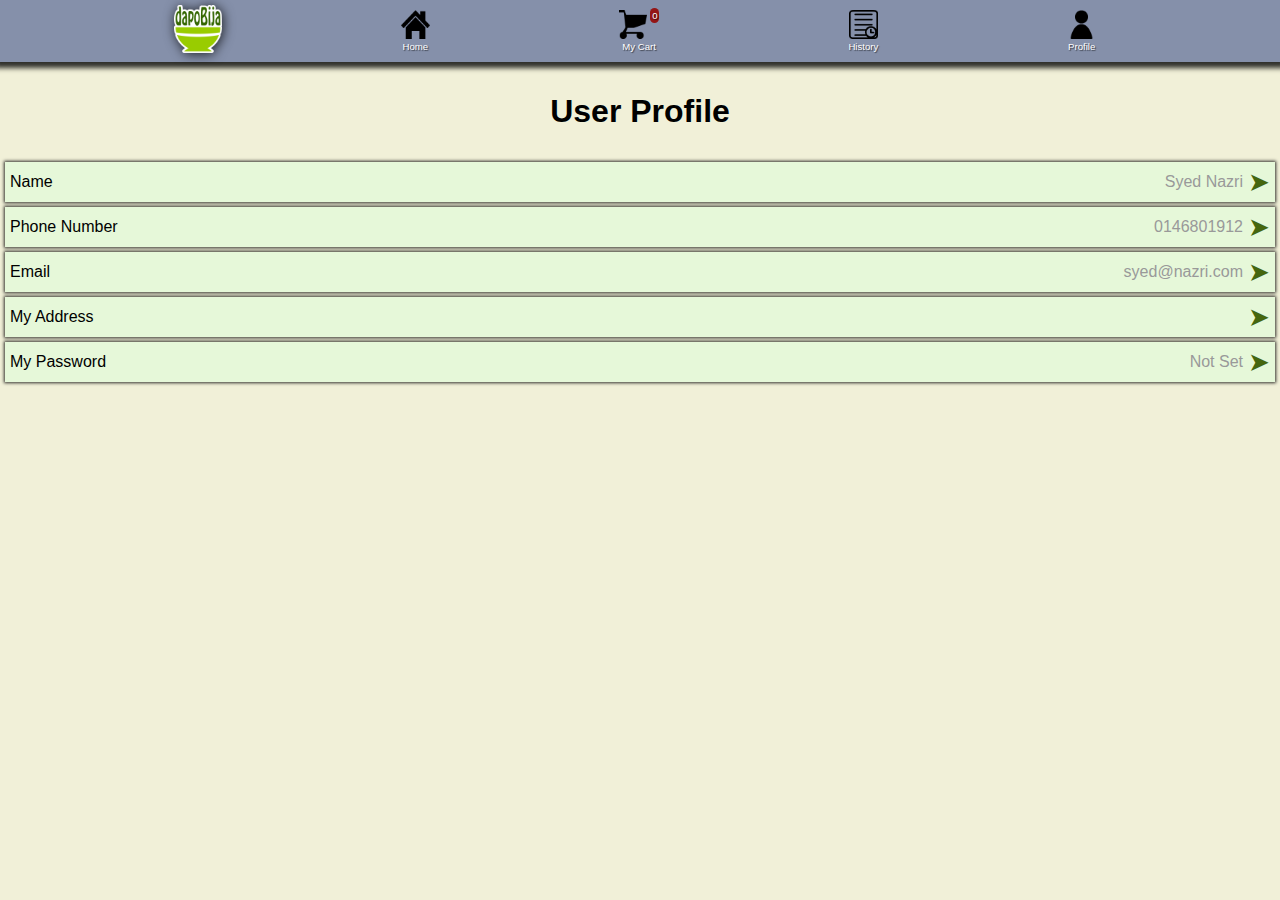
<file: profile.html>
<!DOCTYPE html>
<html lang="en">
<head>
    <meta charset="UTF-8">
    <meta name="viewport" content="width=device-width, initial-scale=1.0">
    <title>Profile</title>
    <link rel="stylesheet" href="css/main.css">
    <script>window.name = "cart";</script>
    <script src="js/conn.js"></script>
    <script src="js/main.js"></script>
    <style>
        #mainContainer input, #mainContainer textarea{
            padding:8px;
            border-radius:6px;
            box-shadow: 0px 0px 5px 1px rgba(0,0,0,0.7);
        }
        #profile{
            width: 100%;
            padding: 5px;
        }
        .profile{
            display: flex;
            justify-content: space-between;
            padding: 5px;
            margin: 5px 0px;
            width: 100%;
            /* border: 1px solid #000; */
            align-items: center;
            background: rgb(230, 248, 217);
            box-shadow: 0px 0px 3px 1px rgba(0,0,0,0.8);
        }
        .title_input{
            display: flex;
            align-items: center;
            color: #999;
        }
        .title_input span{
            margin-left: 5px;
            color: #45660f;
            font-size: 1.6rem;
        }
    </style>
</head>
<body>
    <header>
        <nav>
            <div id="logoContainer">
                <img id="theLogo" src="img/dapoBija.png">
            </div>
            <div class="navBtn" onclick="gotoPage('index.html')">
                <img class="navLogo" src="img/homeBtn.png">
                <div class="subBtn">Home</div>
            </div>
            <div class="navBtn" onclick="gotoPage('carts.html')">
                <img class="navLogo" src="img/cartBtn.png">
                <span id="cartNum" class="smlNum">0</span>
                <div class="subBtn">My Cart</div>
            </div>
            <div class="navBtn" onclick="gotoPage('history.html')">
                <img class="navLogo" src="img/historyBtn.png">
                <div class="subBtn">History</div>
            </div>
            <div class="navBtn" onclick="gotoPage('profile.html')">
                    <img class="navLogo" src="img/profileBtn.png">
                    <div class="subBtn">Profile</div>
                </div>
            
        </nav>
    </header>
    <div id="mainContainer">
        <h1 class="title">User Profile</h1>
        <div id="profile">
            <div id="name_div" name="name_div" class="name profile">
                <div class="profile_title">Name</div>
                <div class="title_input"><div>Syed Nazri</div><span class="title_input" onclick="edit('name_div','edit')">&#10148;</span></div>
            </div>
            <div id="phone_div" name="phone_div" class="phone profile">
                <div class="profile_title">Phone Number</div>
                <div class="title_input"><div>0146801912</div><span class="title_input" onclick="edit('phone_div','edit')">&#10148;</span></div>
            </div>
            <div id="email_div" name="email_div" class="email profile">
                <div class="profile_title">Email</div>
                <div class="title_input"><div>syed@nazri.com</div><span class="title_input" onclick="edit('email_div','edit')">&#10148;</span></div>
            </div>
            <div id="address_div" name="address_div" class="address profile">
                <div class="profile_title">My Address</div>
                <div class="title_input"><span class="title_input" onclick="edit('address_div','edit')">&#10148;</span></div>
            </div>
           
            <div id="password_div" name="password_div" class="password profile">
                <div class="profile_title">My Password</div>
                <div class="title_input"><div>Not Set</div><span class="title_input" onclick="edit('password_div','edit')">&#10148;</span></div>
            </div>
        </div>
    </div>
    <script>
    var v = JSON.parse(localStorage.getItem("user"));
    function setup(){
        _("name_div").children[1].children[0].innerText = v.username;
        _("phone_div").children[1].children[0].innerText = v.contactNum;
        _("email_div").children[1].children[0].innerText = v.email;
        if(v.username == "" || v.contactNum == "" || v.email == "" || v.address == ""){
            alert("Please complete your profile.\nThank you.");
        }else{
            var vp = "profile=checkPass";
            vp += "&userID="+v.userID;
            vp += "&idKey="+v.idKey;
            //vp += "&set="+_(et+"_edit").value;
            xPost(
                processorLink,
                vp,
                function(eep){
                    if(eep == "true"){
                        _("password_div").children[1].children[0].innerText = "********";
                    }
                });  
        }

    };setup();
    function popup(induk){
    var st_1 = "top:0px;left:0px;position:absolute;width:100%;height:100%;background:#000;";
    st_1 += "display:flex;align-items:center;justify-content:center;";
    var st_2 = "background:#bfe7bb;width:95%;padding:10px;";
    _cr(induk,"div","popBg");
    _cr("popBg","div","popup");
    _("popBg").setAttribute("style",st_1);
    _("popup").setAttribute("style",st_2);
}
    function edit(et,cond){
    
    if(cond == "edit"){    
        if(!_(et+"_edit")){
        if(et == "address_div"){
        _cr(et,"textarea",et+"_edit");
        var g = v.address;
        _(et+"_edit").setAttribute("rows","5");
        _(et+"_edit").value = g;
        _(et).children[1].children[0].innerText = "";
        _(et).setAttribute("style","display:flex;flex-direction:column;align-items:flex-start;");
        }else if(et == "password_div"){
        _cr(et,"input",et+"_edit");
        _(et+"_edit").setAttribute("type","password");
        _(et).children[1].children[0].innerText = "";
        _(et).children[1].children[1].innerText = "";
        }else{
        _cr(et,"input",et+"_edit");
        var g = _(et).children[1].children[0].innerText;
        _(et+"_edit").value = g;
        _(et).children[1].children[0].innerText = "";
        _(et).children[1].children[1].innerText = "";
        }
        _cr(et,"div",et+"_cont");
        _cr(et+"_cont","span",et+"_conf");
        _(et+"_conf").innerHTML = "&#10004";
        _(et+"_conf").setAttribute("onclick","edit('"+et+"','set')");
        _(et+"_conf").setAttribute("style","color:#45660f;font-size:1.4rem;padding:0px 5px;margin-left:5px;border-radius:5px;");
        
        _cr(et+"_cont","span",et+"_canc");
        _(et+"_canc").innerHTML = "&#10008";
        _(et+"_canc").setAttribute("onclick","edit('"+et+"','cancel')");
        _(et+"_canc").setAttribute("style","color:#660f0f;font-size:1.4rem;padding:0px 5px;margin-left:5px;border-radius:5px;");
    }}
    if(cond == "cancel"){
        location.reload();
    }
    if(cond == "set"){

        if(et == "password_div"){
            popup("mainContainer");
            
            _cr("popup","h2",et+"_cTitle");
            _cr("popup","input",et+"_cInput");
            
            _(et+"_cInput").setAttribute("placeholder","Re-type your password");
            _(et+"_cInput").setAttribute("type","password");

            _cr("popup","input",et+"_cOK");
            _cr("popup","input",et+"_cCan");

            _(et+"_cOK").setAttribute("type","button");
            _(et+"_cOK").setAttribute("class","btn");
            _(et+"_cOK").setAttribute("value","Set My Password");

            _(et+"_cCan").setAttribute("type","button");
            _(et+"_cCan").setAttribute("class","btn");
            _(et+"_cCan").setAttribute("value","Cancel");
            _(et+"_cCan").setAttribute("onclick","location.reload()");
            
            _(et+"_cTitle").innerText = "Please confirm your password";
            
            if(_(et+"_edit").value == ""){alert("Please enter your password."); location.reload()}
            
            _(et+"_cOK").addEventListener("click", function(){
                if(_(et+"_cInput").value == ""){
                    alert("Please re-type your password.");
                }else if(_(et+"_edit").value != _(et+"_cInput").value){
                     alert("Your password does not match."); 
                }else{
                    var vp = "profile="+et;
                    vp += "&userID="+v.userID;
                    vp += "&idKey="+v.idKey;
                    vp += "&set="+_(et+"_edit").value;
                    xPost(
                        processorLink,
                        vp,
                        function(eep){
                            if(eep == "true"){
                                alert("Your password has been set.");
                            }else{
                                alert("Unable to set your password. PLease check your internet line.\nThank you.");
                            }
                            location.reload();
                        });  
                };
            });
            
        }else{

        var vp = "profile="+et;
        vp += "&userID="+v.userID;
        vp += "&idKey="+v.idKey;
        vp += "&set="+_(et+"_edit").value;
        xPost(
            processorLink,
            vp,
            function(eep){
                if(eep == "true"){
                    if(et == "name_div"){
                        v.username = _(et+"_edit").value;
                    }else if(et == "phone_div"){
                        v.contactNum = _(et+"_edit").value;
                    }else if(et == "email_div"){
                        v.email = _(et+"_edit").value;
                    }else{
                        v.address = _(et+"_edit").value;
                    }
                    localStorage.setItem("user",JSON.stringify(v));
                    alert("Your Profile Update successfuly. \nThank you.");
                    location.reload();
                }else{
                    alert("Fail to update your profile.  Please check your line. \nThank you.");
                }
            });
        }
    }
    }
    function updateCart(){
        if(localStorage.getItem("carts")){
            var a = JSON.parse(localStorage.getItem("carts"));
            _("cartNum").innerText = Object.keys(a["orders"]).length;
    }
    }
    updateCart();
    </script>
</body>
</html>
</file>
<file: css/main.css>
*{
    box-sizing: border-box;
}
html, body{
    background: #f1f0d8;
    font-family: 'Roboto', sans-serif;
    margin: 0px;
    padding: 0px;
    /* -webkit-text-size-adjust: none; */
    width: 100%;
}
input, textarea{
    border: none;
    padding: 5px;
    width: 100%;
    margin: 5px 0px;
    font-size: 1.2rem;
}
.btn{
    padding: 10px;
    border: solid 1px #666;
    margin-bottom: 5px;
    text-align: center;
    font-size: 1.6rem;
    background: #6c9983;
    color: #fff;
}
.cancel{
    background: #6c7c99;
}
header{
    display: flex;
    justify-content: space-evenly;
    align-items: center;
    margin-bottom: 10px;
    width: 100%;
}
nav{
    width: 100%;
    padding: 5px;
    display: flex;
    justify-content: space-evenly;
    box-shadow: 0px 1px 5px 5px rgba(0,0,0,0.8);
    text-shadow: 1px 1px 1px rgba(0,0,0,0.6);
    /* color: #c4dbf6; */
    /* color: #e7e3d4; */
    background: #8590aa;
    color: #fff;
    z-index: 10000;
}
nav .navBtn{
    padding: 5px 10px;
    
    /* background: #757D75; */
    font-size: 0.6rem;
    text-align: center;
}
nav .fas{
    font-size: 1.6rem;
    
}
nav .smlNum{
    color: #fff;
    vertical-align: top;
    font-size: 0.6rem;
    padding: 2px;
    border-radius: 5px;
    background: #941515;
}
#mainContainer{
    display: flex;
    flex-direction: column;
    justify-content: center;
    align-items: center;
    width: 100%;
}
#mainContainer #ads{
    display: flex;
    flex-direction: column;
    justify-content: center;
    align-items: center;
    background: rgb(255, 255, 255);
}
footer{
    width: 100%;
}
#logoContainer #theLogo{
    width: 3rem;
    filter: drop-shadow(1px 1px 6px rgba(0,0,0,0.8));
}
.navLogo{
    width: 1.8rem;
    /* filter: drop-shadow(1px 1px 6px rgba(0,0,0,0.8)); */
}
</file>
